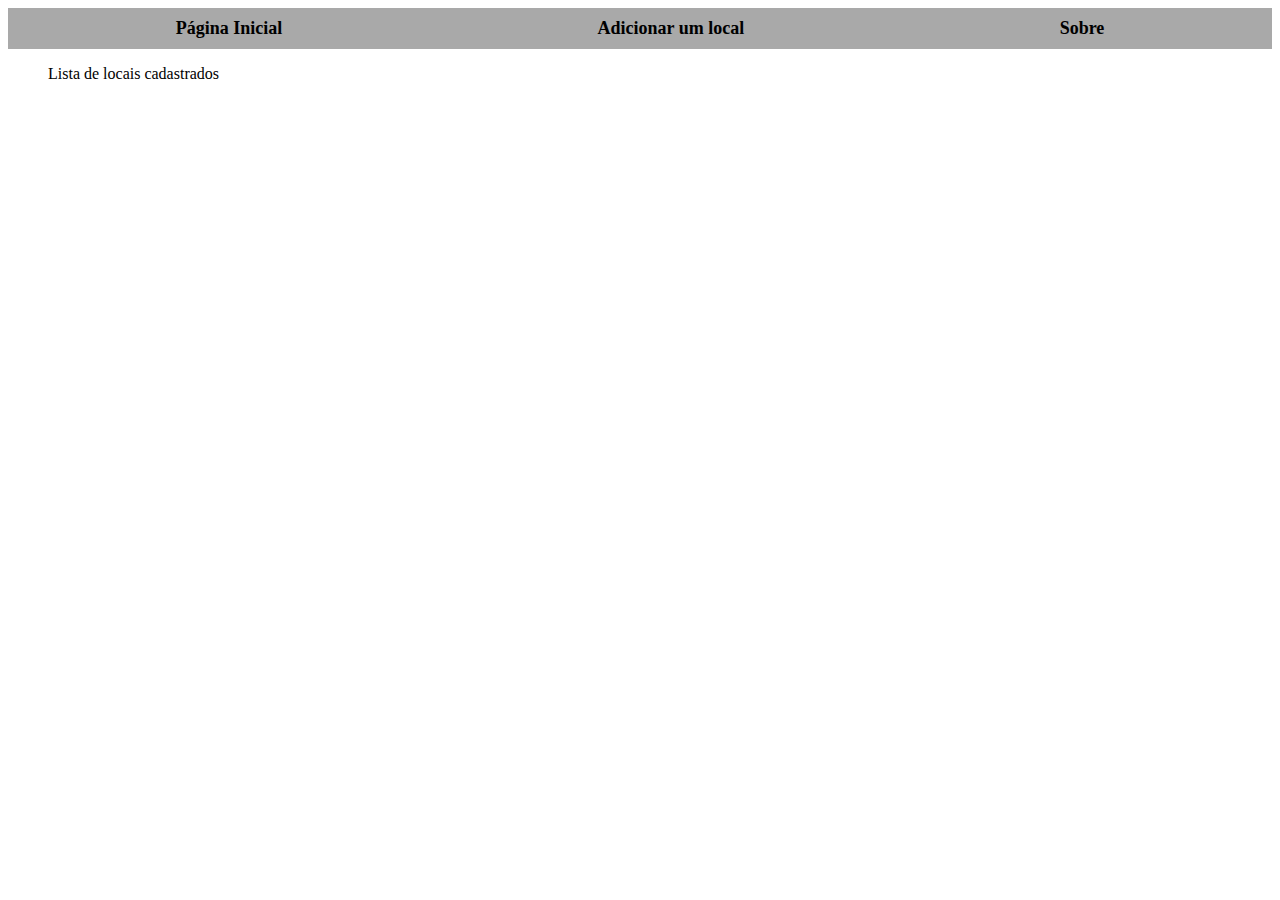
<file: Principal/index.html>
<DOCTYPE html>
<html lang="pt-br">
<head>
    <meta charset="UTF-8">
    <meta name="viewport" content="width=device-width, initial-scale=1.0">
    <title>Guia Turistico</title>
    <link rel="stylesheet" href="style.css">
</head>
    <body>
        <div class="cabecalho">
            <nav>
                <a href="index.html">Página Inicial</a>
                <a href="Adicionar.html">Adicionar um local</a>
                <a href="sobre.html">Sobre</a>
            </nav>
        </div>
    <div class="lista-locais">
        <ul id="ullista">Lista de locais cadastrados</ul>
    </div>
    <script src="index.js"></script>
    </body>

    </html>
</file>
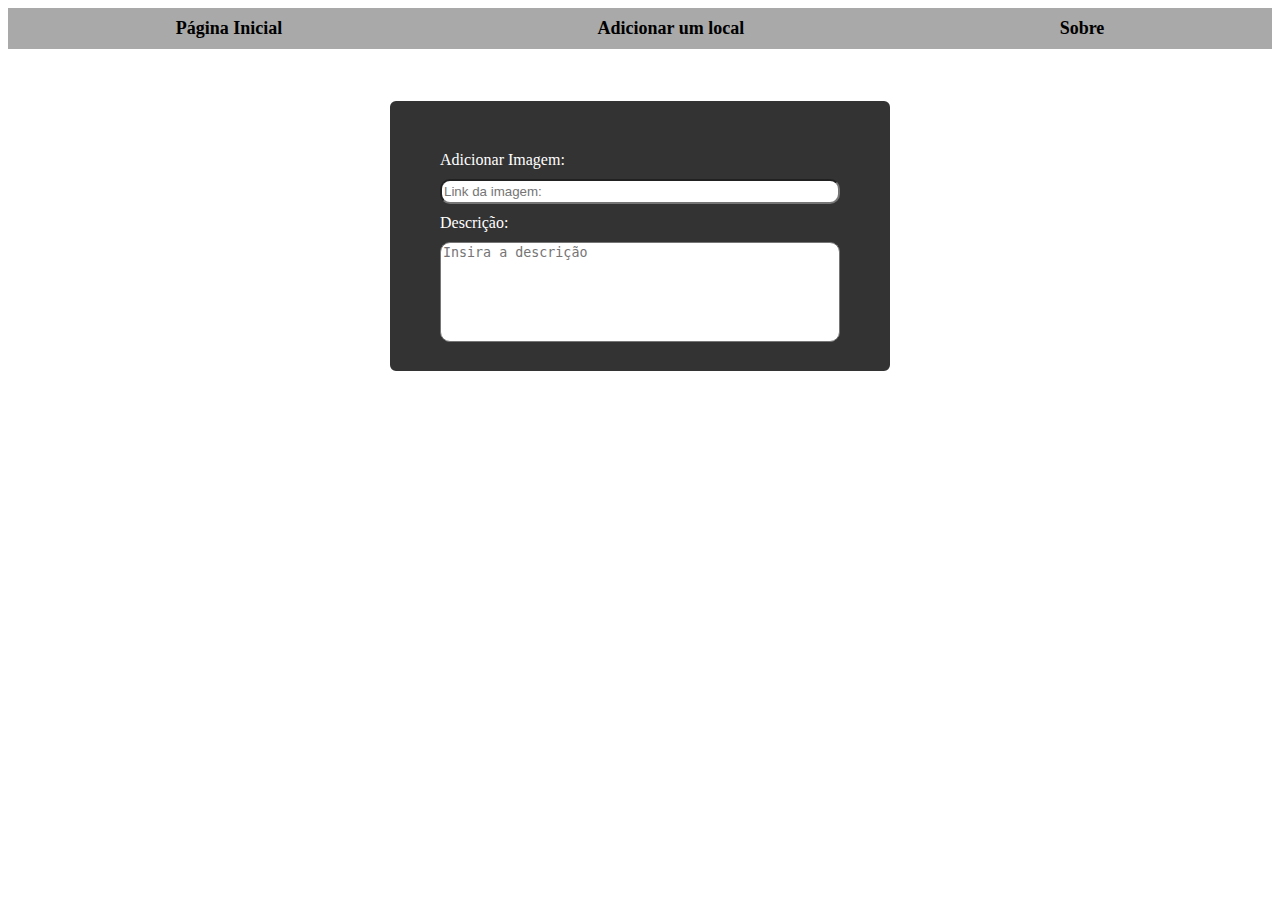
<file: Principal/Adicionar.html>
<DOCTYPE html>
    <html lang="pt-br">

    <head>
        <meta charset="UTF-8">
        <meta name="viewport" content="width=device-width, initial-scale=1.0">
        <title>Guia Turistico</title>
        <link rel="stylesheet" href="style.css">
    </head>

    <body>
        <div class="cabecalho">
            <nav>
                <a href="index.html">Página Inicial</a>
                <a href="Adicionar.html">Adicionar um local</a>
                <a href="#about">Sobre</a>
            </nav>
        </div>
        <form class="addlocal">
            <label for="imginput" id="addimagem">Adicionar Imagem:</label>
            <input type="text" id="imginput" placeholder="Link da imagem:">
            <label for="descricao">Descrição:</label>
            <textarea id="descricao" placeholder="Insira a descrição" rows="4"></textarea>
        </form>
        <script src="index.js"></script>
    </body>

    </html>
</file>
<file: Principal/style.css>
nav {
    display: flex;
    justify-content: space-around;
    background-color: darkgray;
    padding: 10px;
}

nav a {
    color: black;
    text-decoration: none;
    font-size: large;
    font-weight: bold;
}

nav a:hover {
    color: rgb(28, 18, 124);
}

.addlocal {
    display: grid;
    width: 400px;
    height: 170px;
    padding: 50px;
    margin: 50px auto;
    border: 2px solid #fff;
    background-color: #333;
    color: #fff;
    border-radius: 8px;
    gap: 10px;
}
.addlocal textarea{
    height: 100px;
    border-radius: 10px;
    resize: none;
}
.addlocal input{
    height: 25px;
    border-radius: 10px;
}
</file>
